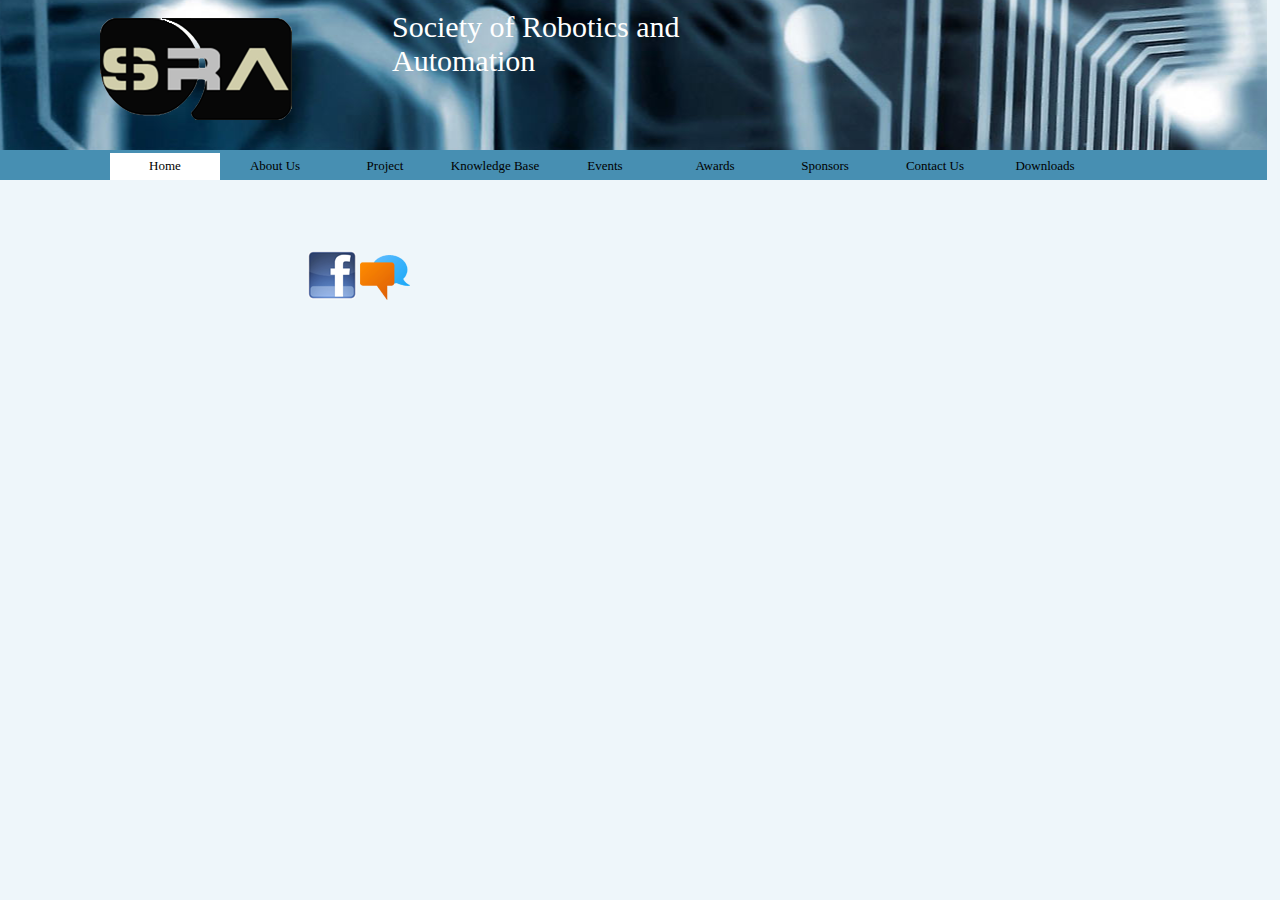
<file: index.html>
<!DOCTYPE html PUBLIC "-//W3C//DTD XHTML 1.0 Transitional//EN" "http://www.w3.org/TR/xhtml1/DTD/xhtml1-transitional.dtd">
<html xmlns="http://www.w3.org/1999/xhtml">
<head>
<meta http-equiv="Content-Type" content="text/html; charset=iso-8859-1" />
<link href="stylesheets/stylesheet.css" rel="stylesheet" type="text/css" />
<title>SRA</title>
</head>

<body>
<div id="container">
	<div id="header">
		<div id="logo_w1"><img src="images/customLogo.png" alt="" /></div>
		<div id="logo_w2"><span>Society of Robotics and <br>Automation</span></div>
	</div>
	<div id="tabs">
		<ul>
			<li class="selected"><span>Home</span></li>
			<li class="aboutus"><span>About Us</span></li>
			<li class="project"><span>Project</span></li>
			<li class="knowledgebase"><span>Knowledge Base</span></li>
			<li class="events"><span>Events</span></li>
			<li class="awards"><span>Awards</span></li>	
			<li class="sponsors"><span>Sponsors</span></li>
			<li class="contactus<"><span>Contact Us</span></li>
			<li class="downloads"><span>Downloads</span></li>	
		</ul>
	</div>
	<div id="body">
		<div id="left">
			
		</div>
		<div id="right">
		</div>			
	</div>			
	

	
	<div id="footer">
		<img src="images/fblogo.png" alt="" />
		<img src="images/maillogo.png" alt="" />	
	</div>	
</div>
</body>
</html>
</file>
<file: stylesheets/stylesheet.css>
body {
	background-color:#EEF6FA;
	color:#000000;

	font-size: 12px;
	
	padding: 0px;
}
.clear{clear:both;}
* {
	margin: 0px;
	padding: 0px;
}
#container {
	
	text-align: left;
	width: 717px;
}
#container #tabs {
 background-color:#478FB2;

margin: 0px 10px 50px 0 ;
width: 1267px;
text-align: center ;
height:30px;
}
#container #tabs ul li a{
	text-decoration:none;
	color:black;
}
#container #tabs ul {
	 

	margin: 0px 0px 0px 100px;
	padding: 3px 2px 14px 10px;
	overflow: hidden;	
	width: 1000px;
	height:13px;
}
#container #tabs ul li {
	list-style-type:none;
	float: left;	
	margin: 0px; 
	padding: 5px 0px 2px 0px;
	width: 110px;
	text-decoration:none;
}

#container #tabs ul li span{
 font-size:13px;
}
#container #tabs ul li:hover{
 background-color:  #6CB1D4;
padding: 5px 0px 9px 0px;
 color:black;
}
#container #tabs ul li.selected{
 background-color:#ffffff;
 padding: 5px 0px 20px 0px;
 color:black;
}


a{
	font-size:12px;
}
p{
	margin: 15px 0px;
}
body #container #header #logo_w1{
	margin: 17px 100px;
	padding: 0px 0px 0px 0px;
	float:left;

}
#header {
	
	background:url(../images/pcbwin.jpg) repeat center center; 
	background-color:#fff;	
	padding: 0;	
	
	width: 1267px;
	margin: 0px ;

	height:150px;
	position:center;
}
body #container #header #logo_w2{

	float: left;
	margin:10px 10px 0px 0px;
}
body #container #header #logo_w2 span{
	color:white;
	height:19px;
	font-size:30px;
	text-decoration:none;

	padding:0px 0px 0px 0px;
}

/********************** Header ***************************/

#header ul{
	background-color:#85a157;
	width:711px;
	border: 3px solid #FFFFFF;
	display:block;
	top:255px;
	position:absolute;
	margin: 0px 0px 0px 0px;
	height:22px;
	padding:5px 0px 0px 0px;
	text-align:center;
}
#header li{
	display:inline;	
}
#header ul a{
	text-decoration:none;
	color:#FFFFFF;
	margin: 0px 15px;
}
#header ul a:hover{
	text-decoration:underline;
	color:#28556b;
}

#header_text {
	top:90px;
	left:43px;
	width:230px;
	position:absolute;
}
#header_text p{
	font-size: 18px;
	color:#FFFFFF;
}
#header_text a{color:#28556b;}
#header_text a:hover{color:#c77e0c;}
/********************** Content ***************************/
#container #body #td {

	margin: 0px 0px 0px 210px;
	list-style-type:none;
	width:800px;

}
#container #body #td tr.a{
	background-color:#66A8C9;
	height:200px;
}
#container #body #td tr.s{
	background-color: #CBE3F0;
	height:200px;
}


#container #body  li sr {
	font-size:30px;
	color:black;
}
#container #body #td li.one,
#container #body #td li.two,
#container #body #td li.three,
#container #body #td li.four,
#container #body #td li.five,
#container #body #td li.six,
#container #body #td li.seven{

}

/********************** Footer ***************************/
#footerline {
clear:both;
background-image:url(images/footer_bg.gif);
font-size:1px;
height:10px;
}
#footer {
	width:717px;
	text-align:center;
	padding: 20px 0px;
margin: 0px auto;
}
</file>
